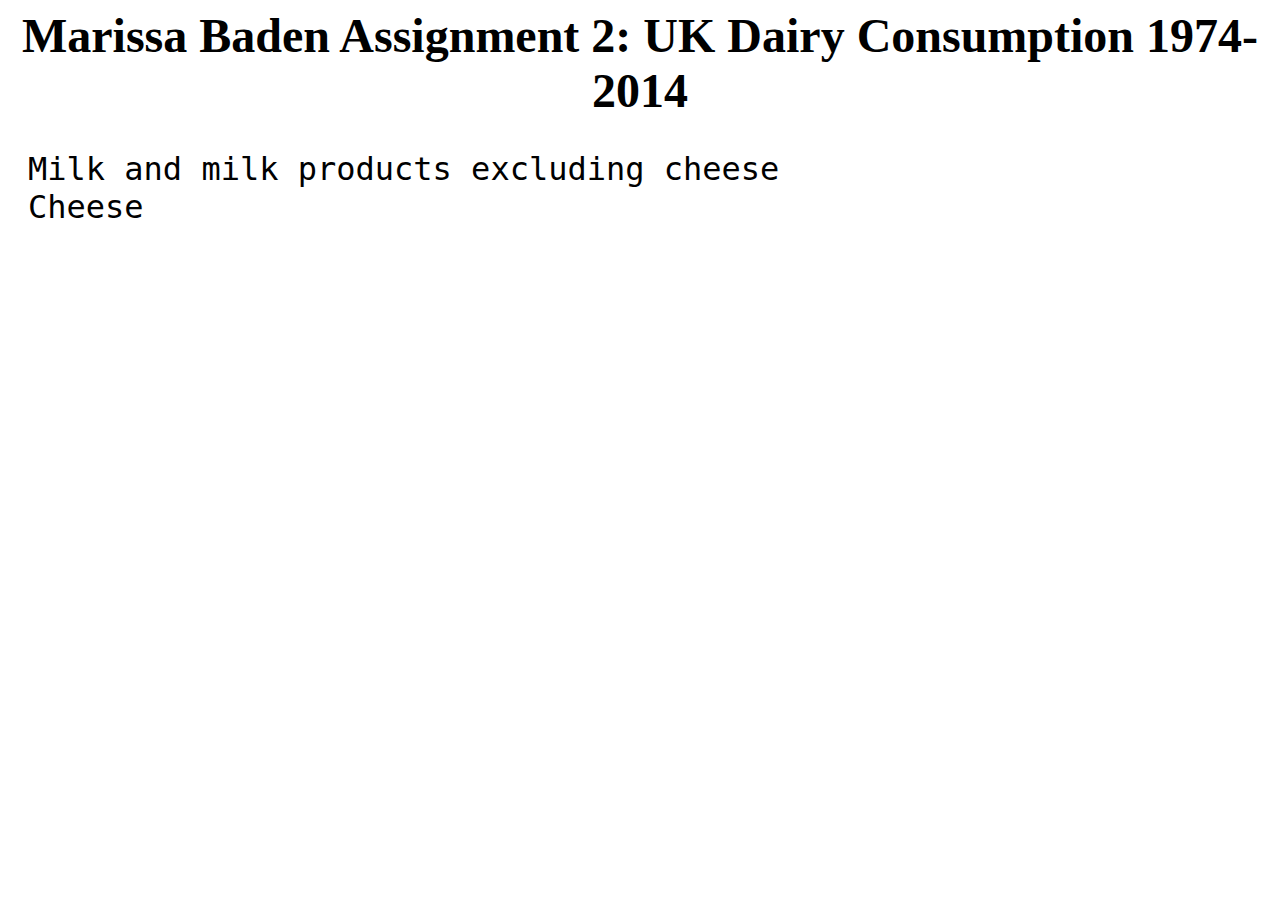
<file: index.html>
<!DOCTYPE html>
<meta charset="utf-8">
<head>
  <link rel="stylesheet" href="styles.css">
</head>
<body>
<h1> Marissa Baden Assignment 2: UK Dairy Consumption 1974-2014</h1>
<nav><a href="milk_no_cheese.html">Milk and milk products excluding cheese</a><a href="cheese.html">Cheese</a></nav>
</body>
</html>
</file>
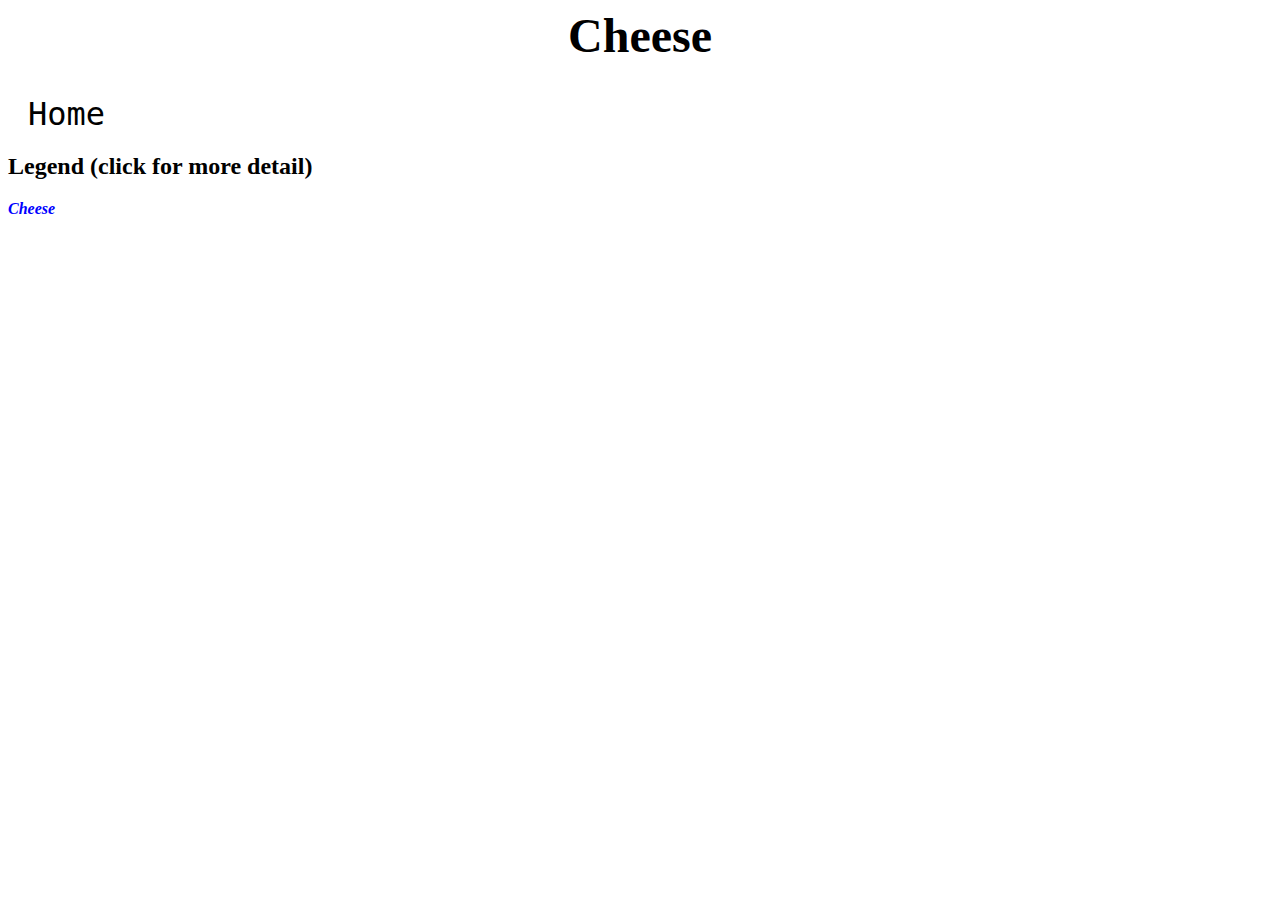
<file: cheese.html>
<!DOCTYPE html>
<meta charset="utf-8">
<head>
  <link rel="stylesheet" href="styles.css">
</head>
<body>
<h1>Cheese</h1>
<nav><a id="this" href="index.html">Home</a></nav>

<!-- load the d3.js library -->
<script src="http://d3js.org/d3.v3.min.js"></script>
<script>

// Set the dimensions of the canvas / graph
var margin = {top: 80, right: 80, bottom: 80, left: 80},
  width = 1000 - margin.left - margin.right,
  height = 600 - margin.top - margin.bottom;

// Parse the date / time
var parseDate = d3.time.format("%Y").parse;

// Set the ranges
var x = d3.time.scale().range([0, width]);
var y = d3.scale.linear().range([height, 0]);

// Define the axes
var xAxis = d3.svg.axis().scale(x)
  .orient("bottom").ticks(10);

var yAxis = d3.svg.axis().scale(y)
  .orient("left").ticks(10);

// Define the line
var valueline = d3.svg.line()
  .x(function(d) { return x(d.date); })
  .y(function(d) { return y(d.weight); });

// Adds the svg canvas
var svg = d3.select("body")
  .append("svg")
  .attr("width", width + margin.left + margin.right)
  .attr("height", height + margin.top + margin.bottom)
  .append("g")
  .attr("transform", "translate(" + margin.left + "," + margin.top + ")");

// Get the data
d3.csv("data/cheese_overall.csv", function(error, data) {
  data.forEach(function(d) {
  d.date = parseDate(d.date);
  d.weight = +d.weight;
});

// Scale the range of the data
x.domain(d3.extent(data, function(d) { return d.date; }));
y.domain([0, d3.max(data, function(d) { return d.weight; })]);

// Add the valueline path.
svg.append("path")
  .attr("class", "line")
  .attr("d", valueline(data));

// Add the X Axis
svg.append("g")
  .attr("class", "x axis")
  .attr("transform", "translate(0," + height + ")")
  .call(xAxis);

// text label for the x axis
svg.append("text")
  .attr("x", width / 2 )
  .attr("y", height + margin.bottom)
  .style("text-anchor", "middle")
  .text("Year");

svg.append("text")
  .attr("transform", "rotate(-90)")
  .attr("y", 0 - margin.left)
  .attr("x", 0 - (height / 2))
  .attr("dy", "2em")
  .style("text-anchor", "middle")
  .text("Grams");

// Add the Y Axis
svg.append("g")
  .attr("class", "y axis")
  .call(yAxis);

svg.append("text")
  .attr("x", (width / 2))
  .attr("y", 0 - (margin.top / 2))
  .attr("text-anchor", "middle")
  .style("font-size", "16px")
  .text("Cheese");


});

</script>
<h2> Legend (click for more detail)</h2>
<a href="cheese_more_detail.html"><p><b style="color:blue">Cheese</b></p></a>
</body>
</html>
</file>
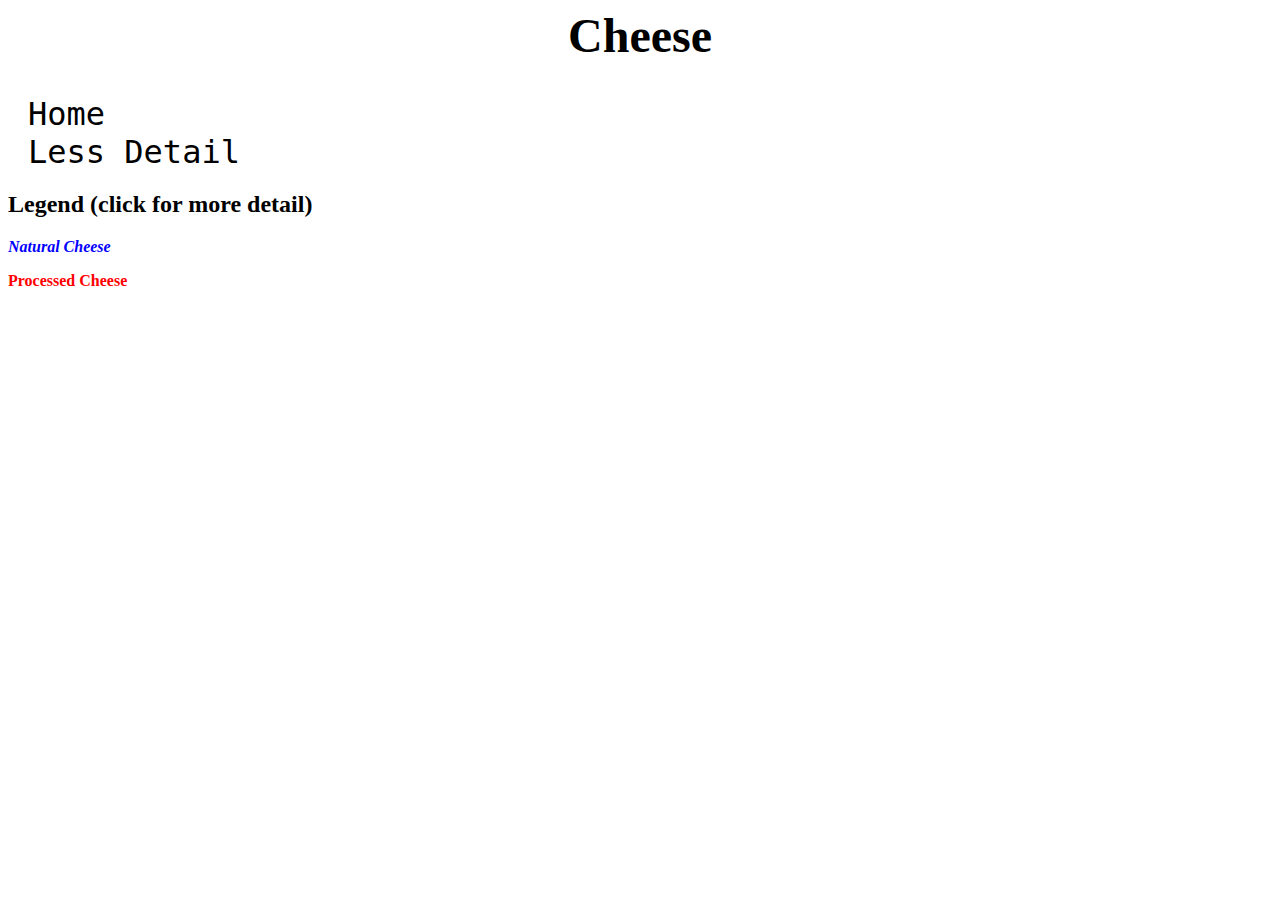
<file: cheese_more_detail.html>
<!DOCTYPE html>
<meta charset="utf-8">
<head>
  <link rel="stylesheet" href="styles.css">
</head>
<body>
<h1>Cheese</h1>
<nav><a id="this" href="index.html">Home</a><a href="cheese.html">Less Detail</a></nav>

<!-- load the d3.js library -->
<script src="http://d3js.org/d3.v3.min.js"></script>
<script>

// Set the dimensions of the canvas / graph
var margin = {top: 80, right: 80, bottom: 80, left: 80},
  width = 1000 - margin.left - margin.right,
  height = 600 - margin.top - margin.bottom;

// Parse the date / time
var parseDate = d3.time.format("%Y").parse;

// Set the ranges
var x = d3.time.scale().range([0, width]);
var y = d3.scale.linear().range([height, 0]);

// Define the axes
var xAxis = d3.svg.axis().scale(x)
  .orient("bottom").ticks(10);

var yAxis = d3.svg.axis().scale(y)
  .orient("left").ticks(10);

// Define the line
var valueline = d3.svg.line()
  .x(function(d) { return x(d.date); })
  .y(function(d) { return y(d.weight1); });

var valueline2 = d3.svg.line()
  .x(function(d) { return x(d.date); })
  .y(function(d) { return y(d.weight2); });

// Adds the svg canvas
var svg = d3.select("body")
  .append("svg")
  .attr("width", width + margin.left + margin.right)
  .attr("height", height + margin.top + margin.bottom)
  .append("g")
  .attr("transform", "translate(" + margin.left + "," + margin.top + ")");

// Get the data
d3.csv("data/cheese_more_detail.csv", function(error, data) {
  data.forEach(function(d) {
  d.date = parseDate(d.date);
  d.weight1 = +d.weight1;
  d.weight2 = +d.weight2;
});

// Scale the range of the data
x.domain(d3.extent(data, function(d) { return d.date; }));
y.domain([0, d3.max(data, function(d) { return Math.max(d.weight1, d.weight2); })]);

// Add the valueline path.
svg.append("path")
  .attr("class", "line")
  .attr("d", valueline(data));

// Add the valueline2 path.
svg.append("path")
  .style("stroke", "red")
  .attr("d", valueline2(data));

// Add the X Axis
svg.append("g")
  .attr("class", "x axis")
  .attr("transform", "translate(0," + height + ")")
  .call(xAxis);

// text label for the x axis
svg.append("text")
  .attr("x", width / 2 )
  .attr("y", height + margin.bottom)
  .style("text-anchor", "middle")
  .text("Year");

svg.append("text")
  .attr("transform", "rotate(-90)")
  .attr("y", 0 - margin.left)
  .attr("x", 0 - (height / 2))
  .attr("dy", "2em")
  .style("text-anchor", "middle")
  .text("Grams");

// Add the Y Axis
svg.append("g")
  .attr("class", "y axis")
  .call(yAxis);

svg.append("text")
  .attr("x", (width / 2))
  .attr("y", 0 - (margin.top / 2))
  .attr("text-anchor", "middle")
  .style("font-size", "16px")
  .text("Cheese");


});

</script>

<h2> Legend (click for more detail)</h2>
<a href="natural_cheese.html"><p><b style="color:blue">Natural Cheese</b></p></a>
<p><b style="color:red">Processed Cheese</b></p>

</body>
</html>
</file>
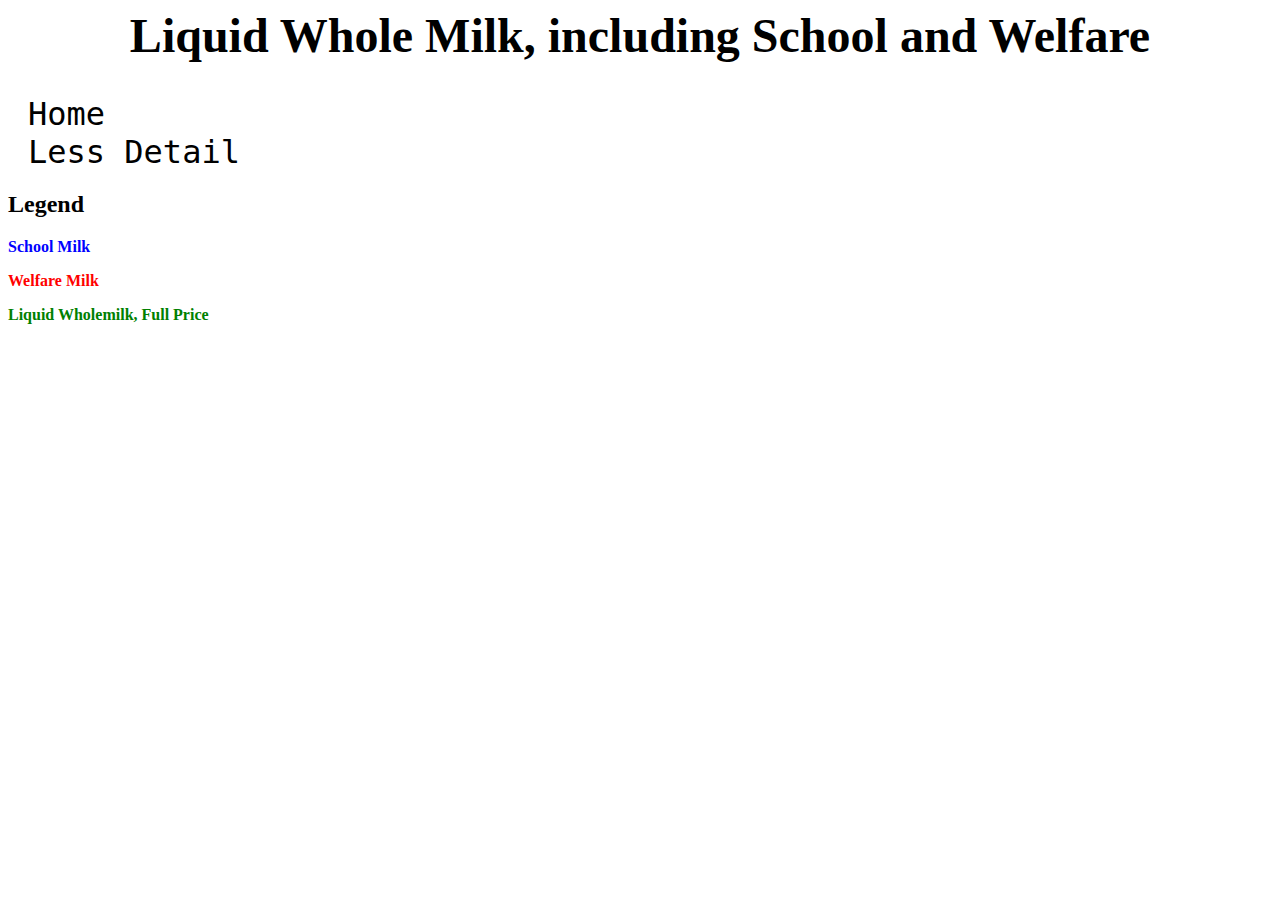
<file: liquid_wholemilk.html>
<!DOCTYPE html>
<meta charset="utf-8">
<head>
  <link rel="stylesheet" href="styles.css">
</head>
<body>
<h1> Liquid Whole Milk, including School and Welfare</h1>
<nav><a id="this" href="index.html">Home</a><a href="milk_no_cheese_more_detail.html">Less Detail</a></nav>

<!-- load the d3.js library -->
<script src="http://d3js.org/d3.v3.min.js"></script>
<script>

// Set the dimensions of the canvas / graph
var margin = {top: 80, right: 80, bottom: 80, left: 80},
  width = 1000 - margin.left - margin.right,
  height = 600 - margin.top - margin.bottom;

// Parse the date / time
var parseDate = d3.time.format("%Y").parse;

// Set the ranges
var x = d3.time.scale().range([0, width]);
var y = d3.scale.linear().range([height, 0]);

// Define the axes
var xAxis = d3.svg.axis().scale(x)
  .orient("bottom").ticks(10);

var yAxis = d3.svg.axis().scale(y)
  .orient("left").ticks(15);

// Define the line
var valueline = d3.svg.line()
  .x(function(d) { return x(d.date); })
  .y(function(d) { return y(d.volume1); });

var valueline2 = d3.svg.line()
  .x(function(d) { return x(d.date); })
  .y(function(d) { return y(d.volume2); });

var valueline3 = d3.svg.line()
  .x(function(d) { return x(d.date); })
  .y(function(d) { return y(d.volume3); });

// Adds the svg canvas
var svg = d3.select("body")
  .append("svg")
  .attr("width", width + margin.left + margin.right)
  .attr("height", height + margin.top + margin.bottom)
  .append("g")
  .attr("transform", "translate(" + margin.left + "," + margin.top + ")");

// Get the data
d3.csv("data/liquid_whole_milk.csv", function(error, data) {
  data.forEach(function(d) {
  d.date = parseDate(d.date);
  d.volume1 = +d.volume1;
  d.volume2 = +d.volume2;
  d.volume3 = +d.volume3;
});

// Scale the range of the data
x.domain(d3.extent(data, function(d) { return d.date; }));
y.domain([0, d3.max(data, function(d) { return Math.max(d.volume1, d.volume2, d.volume3);  })]);

// Add the valueline path.
svg.append("path")
  .attr("class", "line")
  .attr("d", valueline(data));

// Add the valueline2 path.
svg.append("path")
  .style("stroke", "red")
  .attr("d", valueline2(data));

svg.append("path")
  .style("stroke", "green")
  .attr("d", valueline3(data));

// Add the X Axis
svg.append("g")
  .attr("class", "x axis")
  .attr("transform", "translate(0," + height + ")")
  .call(xAxis);

// text label for the x axis
svg.append("text")
  .attr("x", width / 2 )
  .attr("y", height + margin.bottom)
  .style("text-anchor", "middle")
  .text("Year");

svg.append("text")
  .attr("transform", "rotate(-90)")
  .attr("y", 0 - margin.left)
  .attr("x", 0 - (height / 2))
  .attr("dy", "2em")
  .style("text-anchor", "middle")
  .text("Millilitres");

// Add the Y Axis
svg.append("g")
  .attr("class", "y axis")
  .call(yAxis);

svg.append("text")
  .attr("x", (width / 2))
  .attr("y", 0 - (margin.top / 2))
  .attr("text-anchor", "middle")
  .style("font-size", "16px")
  .text("Liquid Whole Milk, excluding School and Welfare");


});

</script>

<h2> Legend </h2>
<p><b style="color:blue">School Milk</b></p>
<p><b style="color:red">Welfare Milk</b></p>
<p><b style="color:green">Liquid Wholemilk, Full Price</b></p>

</body>
</html>
</file>
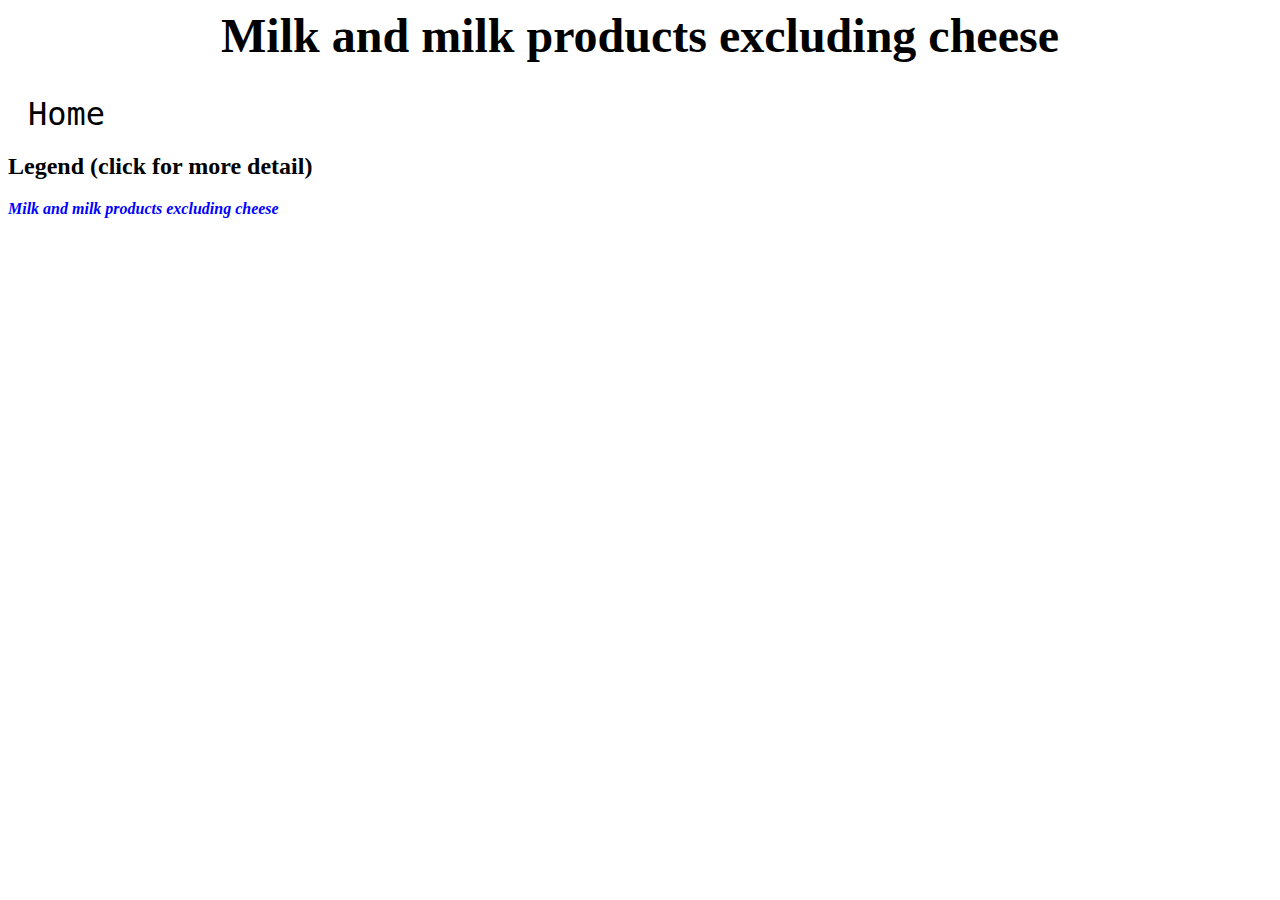
<file: milk_no_cheese.html>
<!DOCTYPE html>
<meta charset="utf-8">
<head>
  <link rel="stylesheet" href="styles.css">
</head>
<body>
<h1> Milk and milk products excluding cheese</h1>
<nav><a id="this" href="index.html">Home</a></nav>

<!-- load the d3.js library -->
<script src="http://d3js.org/d3.v3.min.js"></script>
<script>

// Set the dimensions of the canvas / graph
var margin = {top: 80, right: 80, bottom: 80, left: 80},
  width = 1000 - margin.left - margin.right,
  height = 600 - margin.top - margin.bottom;

// Parse the date / time
var parseDate = d3.time.format("%Y").parse;

// Set the ranges
var x = d3.time.scale().range([0, width]);
var y = d3.scale.linear().range([height, 0]);

// Define the axes
var xAxis = d3.svg.axis().scale(x)
  .orient("bottom").ticks(10);

var yAxis = d3.svg.axis().scale(y)
  .orient("left").ticks(15);

// Define the line
var valueline = d3.svg.line()
  .x(function(d) { return x(d.date); })
  .y(function(d) { return y(d.volume); });

// Adds the svg canvas
var svg = d3.select("body")
  .append("svg")
  .attr("width", width + margin.left + margin.right)
  .attr("height", height + margin.top + margin.bottom)
  .append("g")
  .attr("transform", "translate(" + margin.left + "," + margin.top + ")");

// Get the data
d3.csv("data/milk_no_cheese_overall.csv", function(error, data) {
  data.forEach(function(d) {
  d.date = parseDate(d.date);
  d.volume = +d.volume;
});

// Scale the range of the data
x.domain(d3.extent(data, function(d) { return d.date; }));
y.domain([0, d3.max(data, function(d) { return d.volume; })]);

// Add the valueline path.
svg.append("path")
  .attr("class", "line")
  .attr("d", valueline(data));

// Add the X Axis
svg.append("g")
  .attr("class", "x axis")
  .attr("transform", "translate(0," + height + ")")
  .call(xAxis);

// text label for the x axis
svg.append("text")
  .attr("x", width / 2 )
  .attr("y", height + margin.bottom)
  .style("text-anchor", "middle")
  .text("Year");

svg.append("text")
  .attr("transform", "rotate(-90)")
  .attr("y", 0 - margin.left)
  .attr("x", 0 - (height / 2))
  .attr("dy", "2em")
  .style("text-anchor", "middle")
  .text("Millilitres");

// Add the Y Axis
svg.append("g")
  .attr("class", "y axis")
  .call(yAxis);

svg.append("text")
  .attr("x", (width / 2))
  .attr("y", 0 - (margin.top / 2))
  .attr("text-anchor", "middle")
  .style("font-size", "16px")
  .text("Milk and milk products excluding cheese");


});

</script>
<h2> Legend (click for more detail)</h2>
<a href="milk_no_cheese_more_detail.html"><p><b style="color:blue">Milk and milk products excluding cheese</b></p></a>

</body>
</html>
</file>
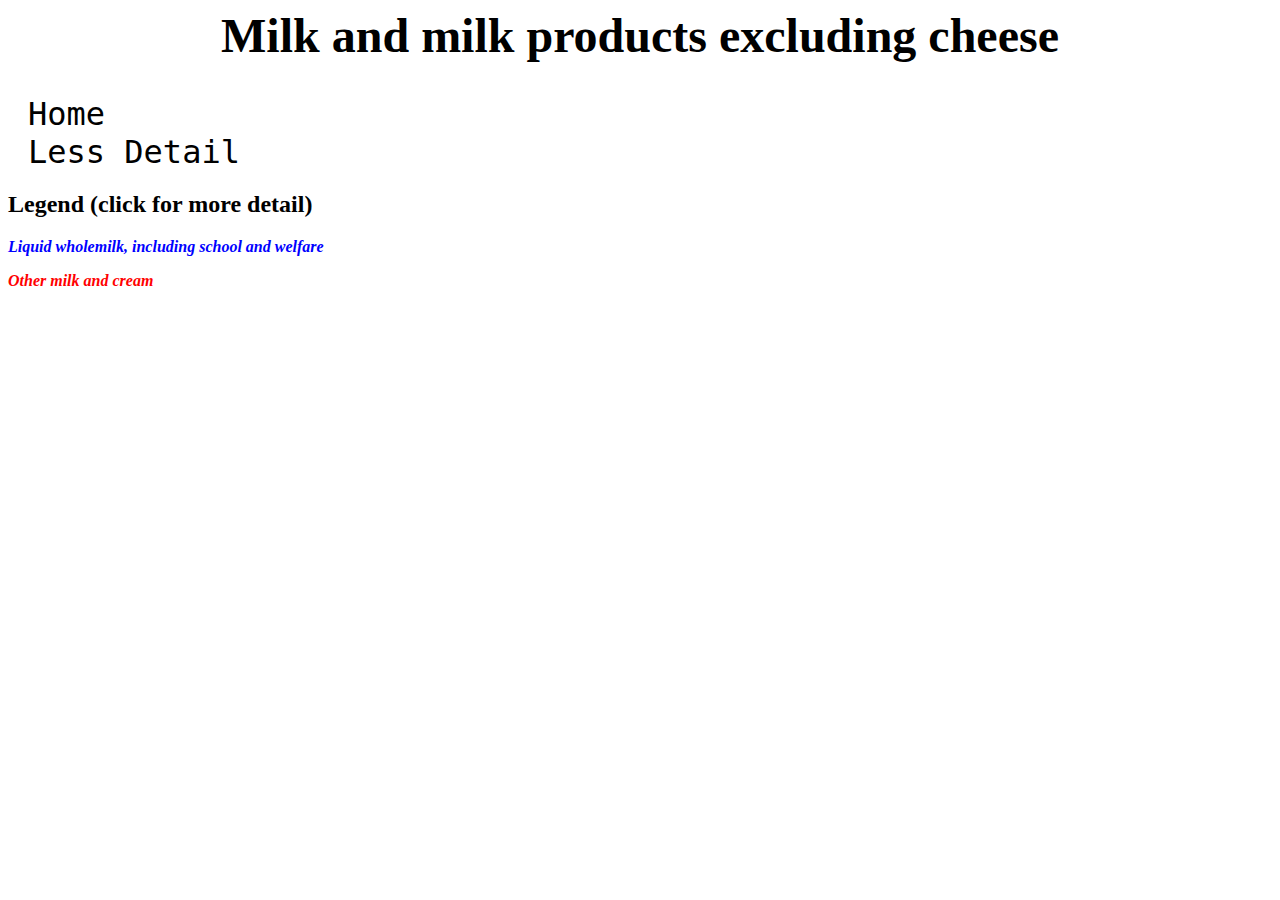
<file: milk_no_cheese_more_detail.html>
<!DOCTYPE html>
<meta charset="utf-8">
<head>
  <link rel="stylesheet" href="styles.css">
</head>
<body>
<h1> Milk and milk products excluding cheese</h1>
<nav><a id="this" href="index.html">Home</a><a href="milk_no_cheese.html">Less Detail</a></nav>

<!-- load the d3.js library -->
<script src="http://d3js.org/d3.v3.min.js"></script>
<script>

// Set the dimensions of the canvas / graph
var margin = {top: 80, right: 80, bottom: 80, left: 80},
  width = 1000 - margin.left - margin.right,
  height = 600 - margin.top - margin.bottom;

// Parse the date / time
var parseDate = d3.time.format("%Y").parse;

// Set the ranges
var x = d3.time.scale().range([0, width]);
var y = d3.scale.linear().range([height, 0]);

// Define the axes
var xAxis = d3.svg.axis().scale(x)
  .orient("bottom").ticks(10);

var yAxis = d3.svg.axis().scale(y)
  .orient("left").ticks(15);

// Define the line
var valueline = d3.svg.line()
  .x(function(d) { return x(d.date); })
  .y(function(d) { return y(d.volume1); });

var valueline2 = d3.svg.line()
  .x(function(d) { return x(d.date); })
  .y(function(d) { return y(d.volume2); });

// Adds the svg canvas
var svg = d3.select("body")
  .append("svg")
  .attr("width", width + margin.left + margin.right)
  .attr("height", height + margin.top + margin.bottom)
  .append("g")
  .attr("transform", "translate(" + margin.left + "," + margin.top + ")");

// Get the data
d3.csv("data/milk_no_cheese_detail.csv", function(error, data) {
  data.forEach(function(d) {
  d.date = parseDate(d.date);
  d.volume1 = +d.volume1;
  d.volume2 = +d.volume2;
});

// Scale the range of the data
x.domain(d3.extent(data, function(d) { return d.date; }));
y.domain([0, d3.max(data, function(d) { return Math.max(d.volume1, d.volume2);  })]);

// Add the valueline path.
svg.append("path")
  .attr("class", "line")
  .attr("d", valueline(data));

// Add the valueline2 path.
svg.append("path")
  .style("stroke", "red")
  .attr("d", valueline2(data));

// Add the X Axis
svg.append("g")
  .attr("class", "x axis")
  .attr("transform", "translate(0," + height + ")")
  .call(xAxis);

// text label for the x axis
svg.append("text")
  .attr("x", width / 2 )
  .attr("y", height + margin.bottom)
  .style("text-anchor", "middle")
  .text("Year");

svg.append("text")
  .attr("transform", "rotate(-90)")
  .attr("y", 0 - margin.left)
  .attr("x", 0 - (height / 2))
  .attr("dy", "2em")
  .style("text-anchor", "middle")
  .text("Millilitres");

// Add the Y Axis
svg.append("g")
  .attr("class", "y axis")
  .call(yAxis);

svg.append("text")
  .attr("x", (width / 2))
  .attr("y", 0 - (margin.top / 2))
  .attr("text-anchor", "middle")
  .style("font-size", "16px")
  .text("Milk and milk products excluding cheese");


});

</script>

<h2> Legend (click for more detail)</h2>
<a href="liquid_wholemilk.html"><p><b style="color:blue">Liquid wholemilk, including school and welfare </b></p></a>
<a href="other_milk_and_cream.html"><p><b style="color:red">Other milk and cream</b></p></a>

</body>
</html>
</file>
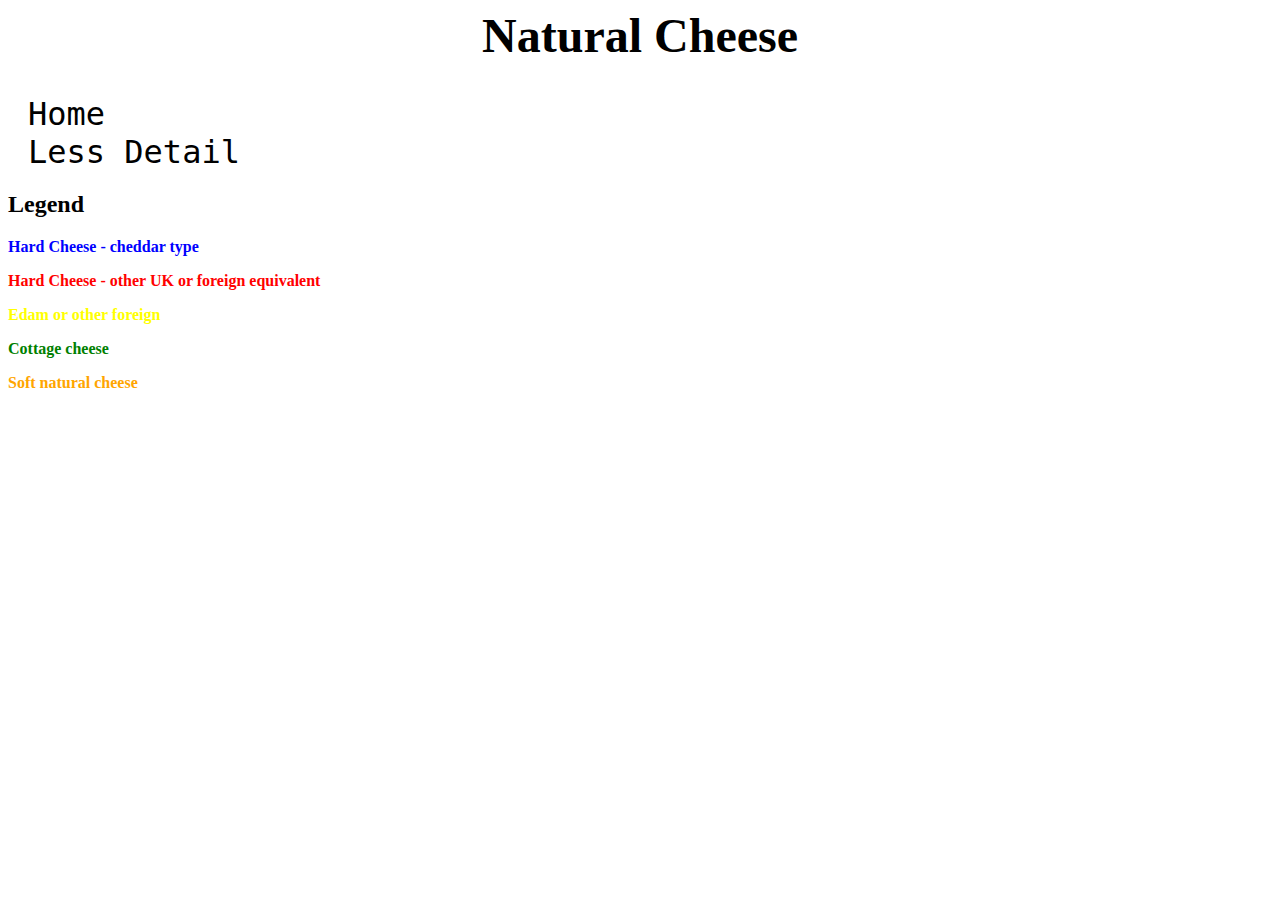
<file: natural_cheese.html>
<!DOCTYPE html>
<meta charset="utf-8">
<head>
  <link rel="stylesheet" href="styles.css">
</head>
<body>
<h1>Natural Cheese</h1>
<nav><a id="this" href="index.html">Home</a><a href="cheese_more_detail.html">Less Detail</a></nav>

<!-- load the d3.js library -->
<script src="http://d3js.org/d3.v3.min.js"></script>
<script>

// Set the dimensions of the canvas / graph
var margin = {top: 80, right: 80, bottom: 80, left: 80},
  width = 1000 - margin.left - margin.right,
  height = 600 - margin.top - margin.bottom;

// Parse the date / time
var parseDate = d3.time.format("%Y").parse;

// Set the ranges
var x = d3.time.scale().range([0, width]);
var y = d3.scale.linear().range([height, 0]);

// Define the axes
var xAxis = d3.svg.axis().scale(x)
  .orient("bottom").ticks(10);

var yAxis = d3.svg.axis().scale(y)
  .orient("left").ticks(10);

// Define the line
var valueline = d3.svg.line()
  .x(function(d) { return x(d.date); })
  .y(function(d) { return y(d.weight1); });

var valueline2 = d3.svg.line()
  .x(function(d) { return x(d.date); })
  .y(function(d) { return y(d.weight2); });

var valueline3 = d3.svg.line()
  .x(function(d) { return x(d.date); })
  .y(function(d) { return y(d.weight3); });

var valueline4 = d3.svg.line()
  .x(function(d) { return x(d.date); })
  .y(function(d) { return y(d.weight4); });

var valueline5 = d3.svg.line()
  .x(function(d) { return x(d.date); })
  .y(function(d) { return y(d.weight5); });

// Adds the svg canvas
var svg = d3.select("body")
  .append("svg")
  .attr("width", width + margin.left + margin.right)
  .attr("height", height + margin.top + margin.bottom)
  .append("g")
  .attr("transform", "translate(" + margin.left + "," + margin.top + ")");

// Get the data
d3.csv("data/natural_cheese.csv", function(error, data) {
  data.forEach(function(d) {
  d.date = parseDate(d.date);
  d.weight1 = +d.weight1;
  d.weight2 = +d.weight2;
  d.weight3 = +d.weight3;
  d.weight4 = +d.weight4;
  d.weight5 = +d.weight5;
});

// Scale the range of the data
x.domain(d3.extent(data, function(d) { return d.date; }));
y.domain([0, d3.max(data, function(d) { return Math.max(d.weight1, d.weight2, d.weight3, d.weight4, d.weight5);  })]);

// Add the valueline path.
svg.append("path")
  .attr("class", "line")
  .attr("d", valueline(data));

// Add the valueline2 path.
svg.append("path")
  .style("stroke", "red")
  .attr("d", valueline2(data));

// Add the valueline2 path.
svg.append("path")
  .style("stroke", "yellow")
  .attr("d", valueline3(data));

svg.append("path")
  .style("stroke", "green")
  .attr("d", valueline4(data));

svg.append("path")
  .style("stroke", "orange")
  .attr("d", valueline5(data));

// Add the X Axis
svg.append("g")
  .attr("class", "x axis")
  .attr("transform", "translate(0," + height + ")")
  .call(xAxis);

// text label for the x axis
svg.append("text")
  .attr("x", width / 2 )
  .attr("y", height + margin.bottom)
  .style("text-anchor", "middle")
  .text("Year");

svg.append("text")
  .attr("transform", "rotate(-90)")
  .attr("y", 0 - margin.left)
  .attr("x", 0 - (height / 2))
  .attr("dy", "2em")
  .style("text-anchor", "middle")
  .text("Grams");

// Add the Y Axis
svg.append("g")
  .attr("class", "y axis")
  .call(yAxis);

svg.append("text")
  .attr("x", (width / 2))
  .attr("y", 0 - (margin.top / 2))
  .attr("text-anchor", "middle")
  .style("font-size", "16px")
  .text("Natural Cheese");

});

</script>

<h2>Legend</h2>
<p><b style="color:blue">Hard Cheese - cheddar type</b></p>
<p><b style="color:red">Hard Cheese - other UK or foreign equivalent</b></p>
<p><b style="color:yellow">Edam or other foreign</b></p>
<p><b style="color:green">Cottage cheese</b></p>
<p><b style="color:orange">Soft natural cheese</b></p>

</body>
</html>
</file>
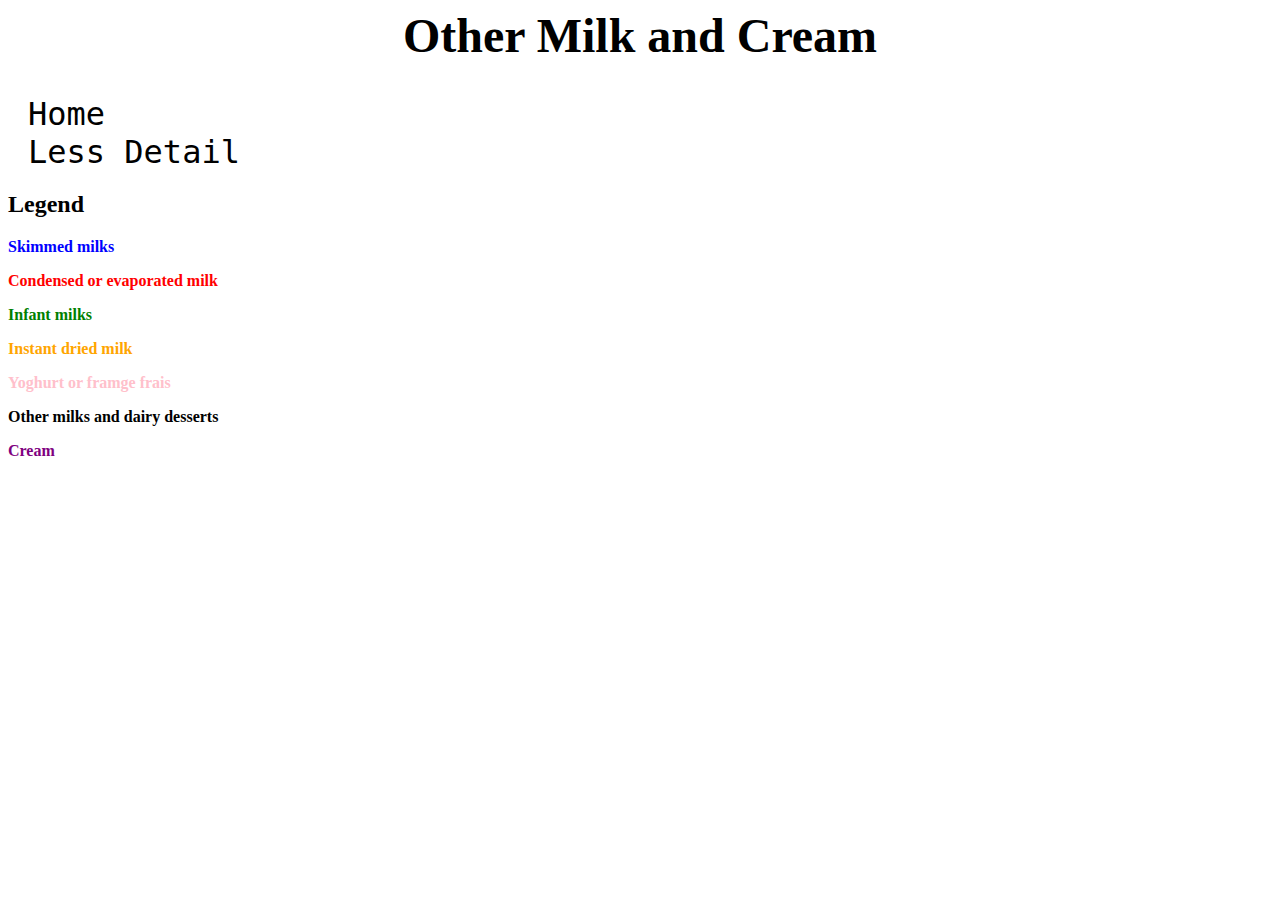
<file: other_milk_and_cream.html>
<!DOCTYPE html>
<meta charset="utf-8">
<head>
  <link rel="stylesheet" href="styles.css">
</head>
<body>
<h1> Other Milk and Cream</h1>
<nav><a id="this" href="index.html">Home</a><a href="milk_no_cheese_more_detail.html">Less Detail</a></nav>

<!-- load the d3.js library -->
<script src="http://d3js.org/d3.v3.min.js"></script>
<script>

// Set the dimensions of the canvas / graph
var margin = {top: 80, right: 80, bottom: 80, left: 80},
  width = 1000 - margin.left - margin.right,
  height = 600 - margin.top - margin.bottom;

// Parse the date / time
var parseDate = d3.time.format("%Y").parse;

// Set the ranges
var x = d3.time.scale().range([0, width]);
var y = d3.scale.linear().range([height, 0]);

// Define the axes
var xAxis = d3.svg.axis().scale(x)
  .orient("bottom").ticks(10);

var yAxis = d3.svg.axis().scale(y)
  .orient("left").ticks(15);

// Define the line
var valueline = d3.svg.line()
  .x(function(d) { return x(d.date); })
  .y(function(d) { return y(d.volume1); });

var valueline2 = d3.svg.line()
  .x(function(d) { return x(d.date); })
  .y(function(d) { return y(d.volume2); });

var valueline3 = d3.svg.line()
  .x(function(d) { return x(d.date); })
  .y(function(d) { return y(d.volume3); });

var valueline4 = d3.svg.line()
  .x(function(d) { return x(d.date); })
  .y(function(d) { return y(d.volume4); });

var valueline5 = d3.svg.line()
  .x(function(d) { return x(d.date); })
  .y(function(d) { return y(d.volume5); });

var valueline6 = d3.svg.line()
  .x(function(d) { return x(d.date); })
  .y(function(d) { return y(d.volume6); });

var valueline7 = d3.svg.line()
  .x(function(d) { return x(d.date); })
  .y(function(d) { return y(d.volume7); });

// Adds the svg canvas
var svg = d3.select("body")
  .append("svg")
  .attr("width", width + margin.left + margin.right)
  .attr("height", height + margin.top + margin.bottom)
  .append("g")
  .attr("transform", "translate(" + margin.left + "," + margin.top + ")");

// Get the data
d3.csv("data/other_milk.csv", function(error, data) {
  data.forEach(function(d) {
  d.date = parseDate(d.date);
  d.volume1 = +d.volume1;
  d.volume2 = +d.volume2;
  d.volume3 = +d.volume3;
  d.volume4 = +d.volume4;
  d.volume5 = +d.volume5;
  d.volume6 = +d.volume6;
  d.volume7 = +d.volume7;
});

// Scale the range of the data
x.domain(d3.extent(data, function(d) { return d.date; }));
y.domain([0, d3.max(data, function(d) { return Math.max(d.volume1, d.volume2, d.volume3, d.volume4, d.volume5, d.volume6, d.volume7);  })]);

// Add the valueline path.
svg.append("path")
  .attr("class", "line")
  .attr("d", valueline(data));

  // Add the valueline2 path.
  svg.append("path")
    .style("stroke", "red")
    .attr("d", valueline2(data));

  svg.append("path")
    .style("stroke", "green")
    .attr("d", valueline3(data));

  svg.append("path")
    .style("stroke", "orange")
    .attr("d", valueline4(data));

  svg.append("path")
    .style("stroke", "pink")
    .attr("d", valueline5(data));

  svg.append("path")
    .style("stroke", "black")
    .attr("d", valueline6(data));

  svg.append("path")
    .style("stroke", "purple")
    .attr("d", valueline7(data));

// Add the X Axis
svg.append("g")
  .attr("class", "x axis")
  .attr("transform", "translate(0," + height + ")")
  .call(xAxis);

// text label for the x axis
svg.append("text")
  .attr("x", width / 2 )
  .attr("y", height + margin.bottom)
  .style("text-anchor", "middle")
  .text("Year");

svg.append("text")
  .attr("transform", "rotate(-90)")
  .attr("y", 0 - margin.left)
  .attr("x", 0 - (height / 2))
  .attr("dy", "2em")
  .style("text-anchor", "middle")
  .text("Millilitres");

// Add the Y Axis
svg.append("g")
  .attr("class", "y axis")
  .call(yAxis);

svg.append("text")
  .attr("x", (width / 2))
  .attr("y", 0 - (margin.top / 2))
  .attr("text-anchor", "middle")
  .style("font-size", "16px")
  .text("Other Milk and Cream");


});

</script>

<h2> Legend </h2>
<p><b style="color:blue">Skimmed milks</b></p>
<p><b style="color:red">Condensed or evaporated milk</b></p>
<p><b style="color:green">Infant milks</b></p>
<p><b style="color:orange">Instant dried milk</b></p>
<p><b style="color:pink">Yoghurt or framge frais</b></p>
<p><b style="color:black">Other milks and dairy desserts</b></p>
<p><b style="color:purple">Cream</b></p>

</body>
</html>
</file>
<file: styles.css>
path {
  stroke: blue;
  stroke-width: 2;
  fill: none;
}

.axis path,
.axis line {
  fill: none;
  stroke: grey;
  stroke-width: 1;
}

nav a {
  color: black;

  text-decoration: none;

  font-size: 2em;
  font-family: "Lucida Console", Monaco, monospace;
  font-style: inherit;

  margin: 0px 0px 0px 20px;
}

nav a:hover {
  border-bottom: solid;
  font-style: inherit;
}

nav {
  float: center;
  margin: 15px 0px 0px 0px;
  font-style: normal;
}

a {
  color: white;
  text-decoration: none;
  font-style: italic;
  display: block;
}

a:hover {
  border-bottom: solid;
}

h1 {
  font-size: 3em;
  margin-top: 0;
  text-align: center;
}
</file>
